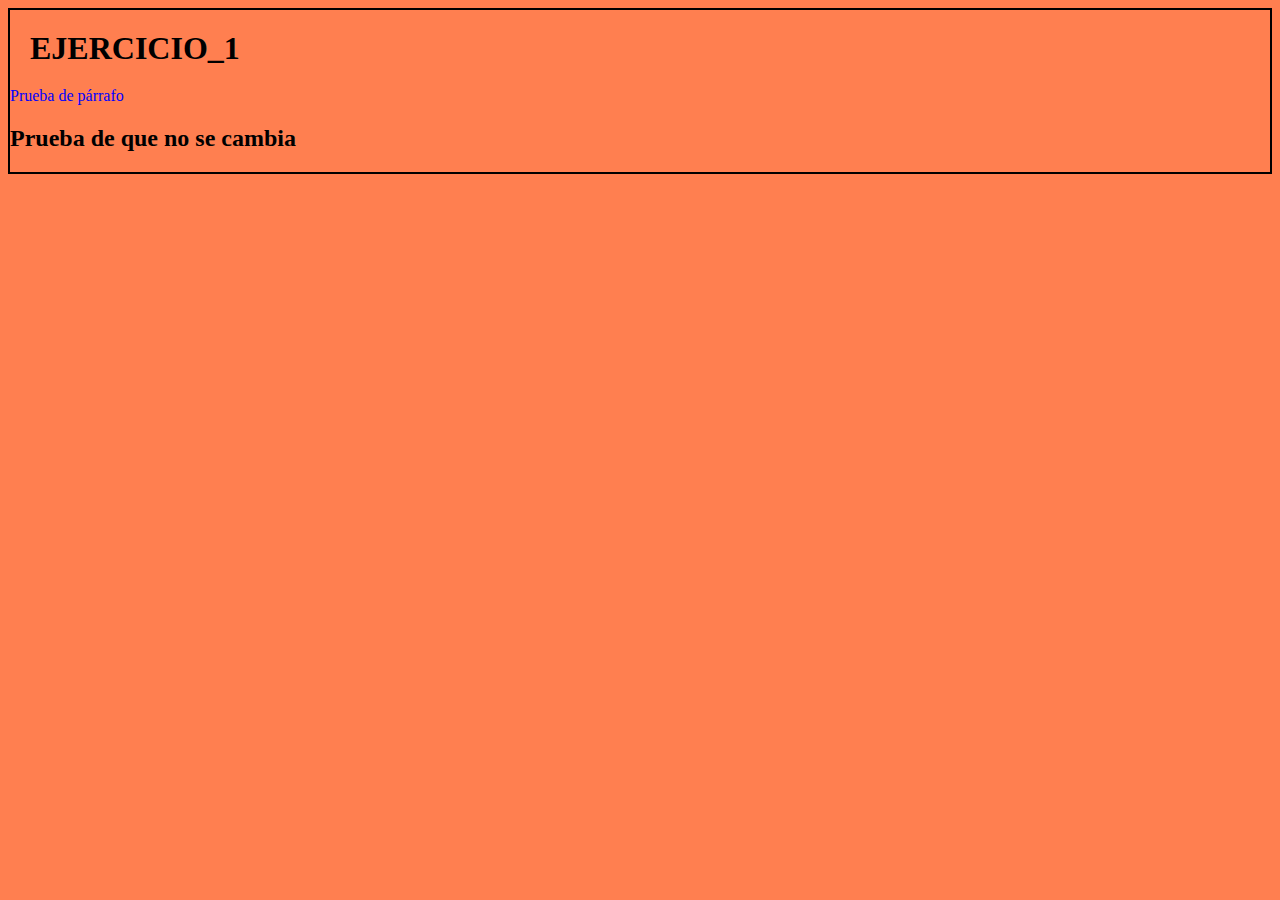
<file: NaiaraCuenca_ASIR1/Ejercicio_01/index.html>
<!-- 
Nombre: [Naiara Cuenca] 
Curso: [ASIR1] 
Fecha: [04/03/2025] 
Ejercicio: [Aplicar Estilos Básicos] 
-->

<!DOCTYPE html>
<html lang="es">
<head>
    <meta charset="UTF-8">
    <link rel="stylesheet" href="style.css">
</head>
<body>

<!-- He creado una división con cada uno de los elementos que se han modificado con css para observar si hay un cambio,
  y por lo tanto funciona el estilo css -->

<div>

    <h1> EJERCICIO_1 </h1>
    <p> Prueba de párrafo </p>
    <h2> Prueba de que no se cambia </h2>

</div>
</body>

</html>
</file>
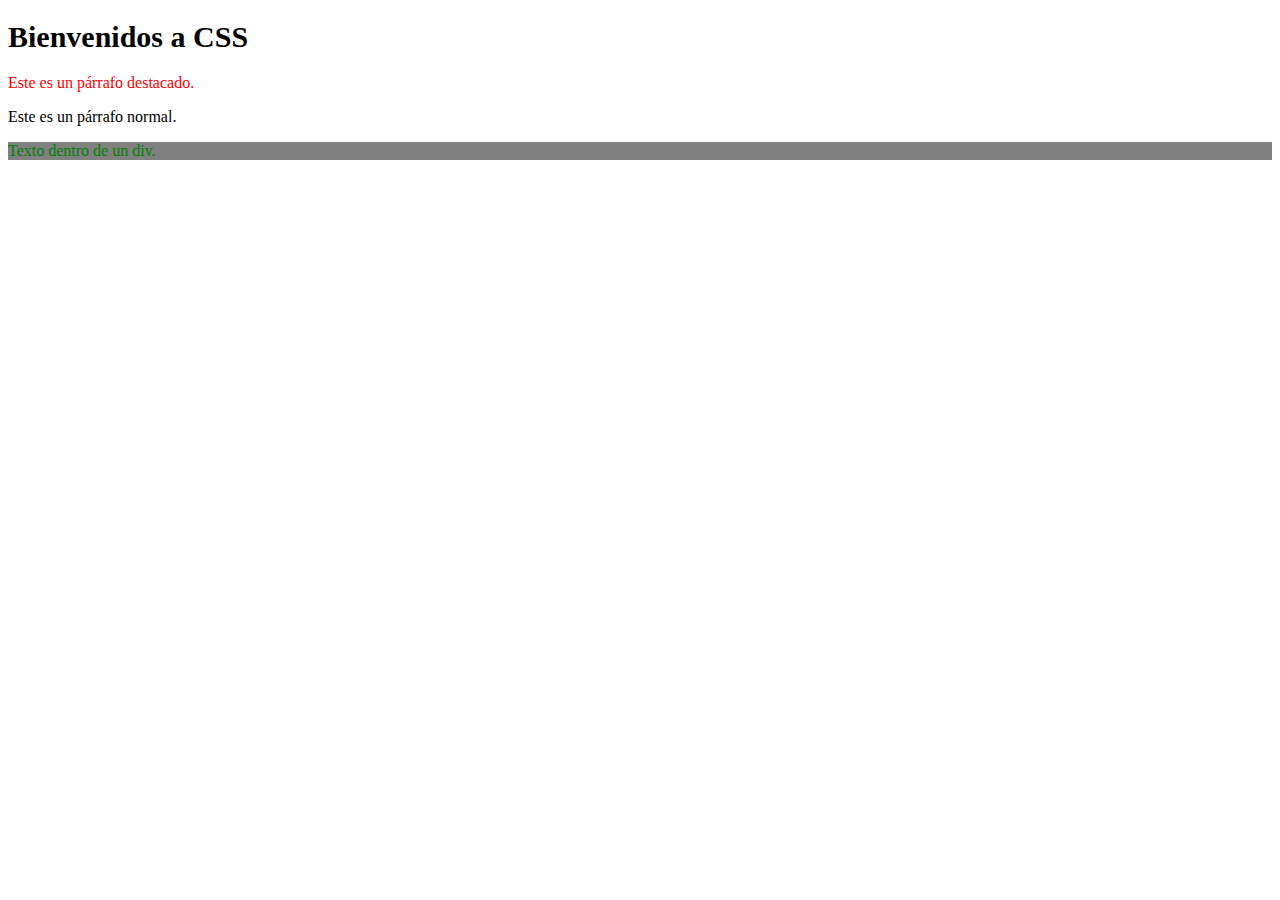
<file: NaiaraCuenca_ASIR1/Ejercicio_02/index.html>
<!-- 
Nombre: [Naiara Cuenca] 
Curso: [ASIR1] 
Fecha: [04/03/2025] 
Ejercicio: [Selectores CSS] 
-->

<!DOCTYPE html>
<html lang="es">
<head>
    <meta charset="UTF-8">
    <meta name="viewport" content="width=device-width, initial-scale=1.0">
    <title>Ejercicio CSS</title>
    <link rel="stylesheet" href="styles.css">
</head>
<body>
    <h1>Bienvenidos a CSS</h1>
    <p class="destacado">Este es un párrafo destacado.</p>
    <p>Este es un párrafo normal.</p>
    <div id="caja">
        <p>Texto dentro de un div.</p>
    </div>
</body>
</html>
</file>
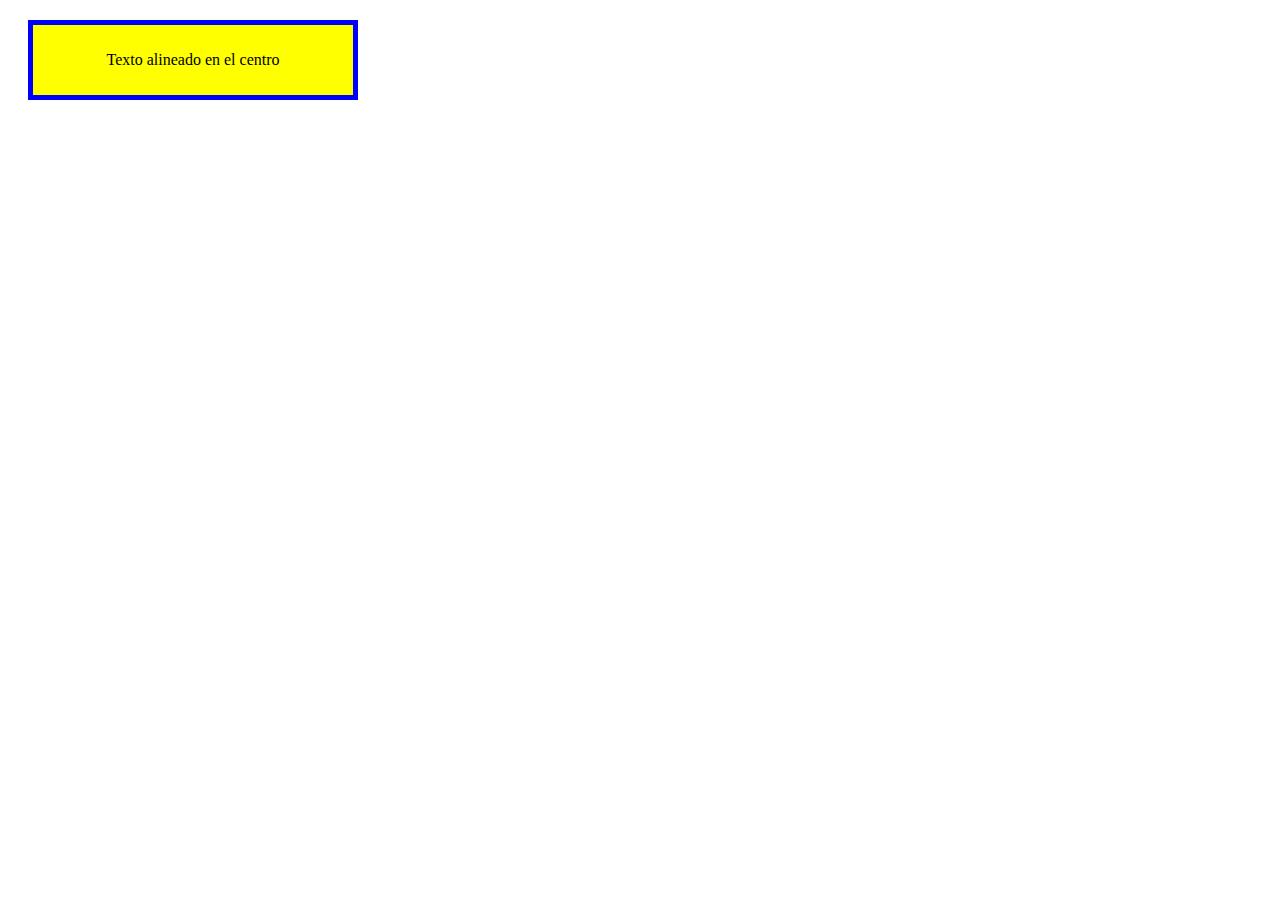
<file: NaiaraCuenca_ASIR1/Ejercicio_03/index.html>
<!-- 
Nombre: [Naiara Cuenca] 
Curso: [ASIR1] 
Fecha: [04/03/2025] 
Ejercicio: [Modelo de caja] 
-->

<!DOCTYPE html>
<html lang="es">
<head>
    <meta charset="UTF-8">
    <meta name="viewport" content="width=device-width, initial-scale=1.0">
    <link rel="stylesheet" href="styles.css">
</head>
<body>

    <!-- Se crea una caja con clase caja para que sea más fácil aplicar el código CSS -->

<div class="caja">
    <p> Texto alineado en el centro </p>
</div>

</body>
</html>
</file>
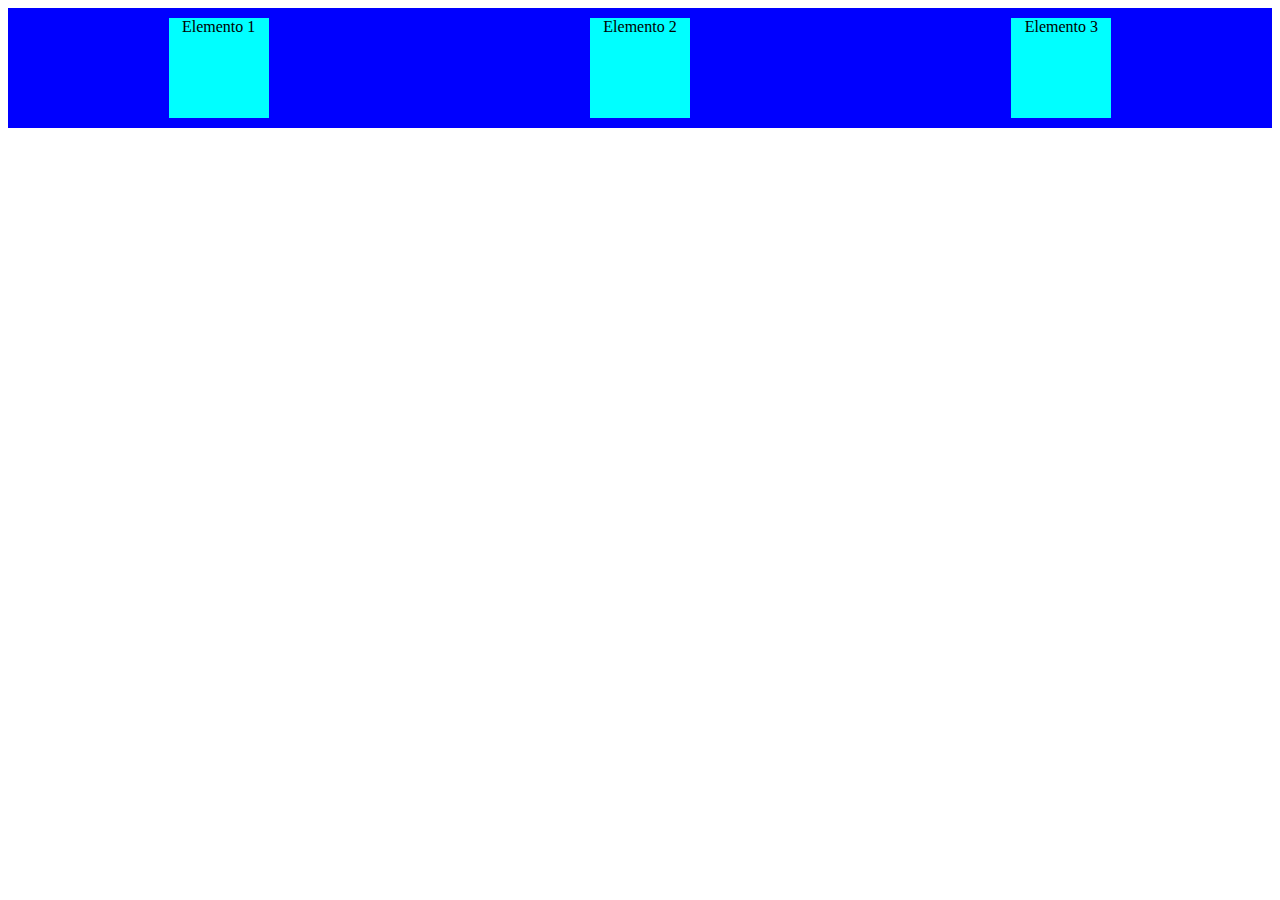
<file: NaiaraCuenca_ASIR1/Ejercicio_04/index.html>
<!-- 
Nombre: [Naiara Cuenca] 
Curso: [ASIR1] 
Fecha: [04/03/2025] 
Ejercicio: [Flexbox] 
-->

<!DOCTYPE html>
<html lang="es">
<head>
    <meta charset="UTF-8">
    <meta name="viewport" content="width=device-width, initial-scale=1.0">
    <link rel="stylesheet" href="styles.css">
</head>
<body>
<div class="contenedor-flex">
    <div> Elemento 1 </div>
    <div> Elemento 2 </div>
    <div> Elemento 3 </div>
</div>

</body>
</html>
</file>
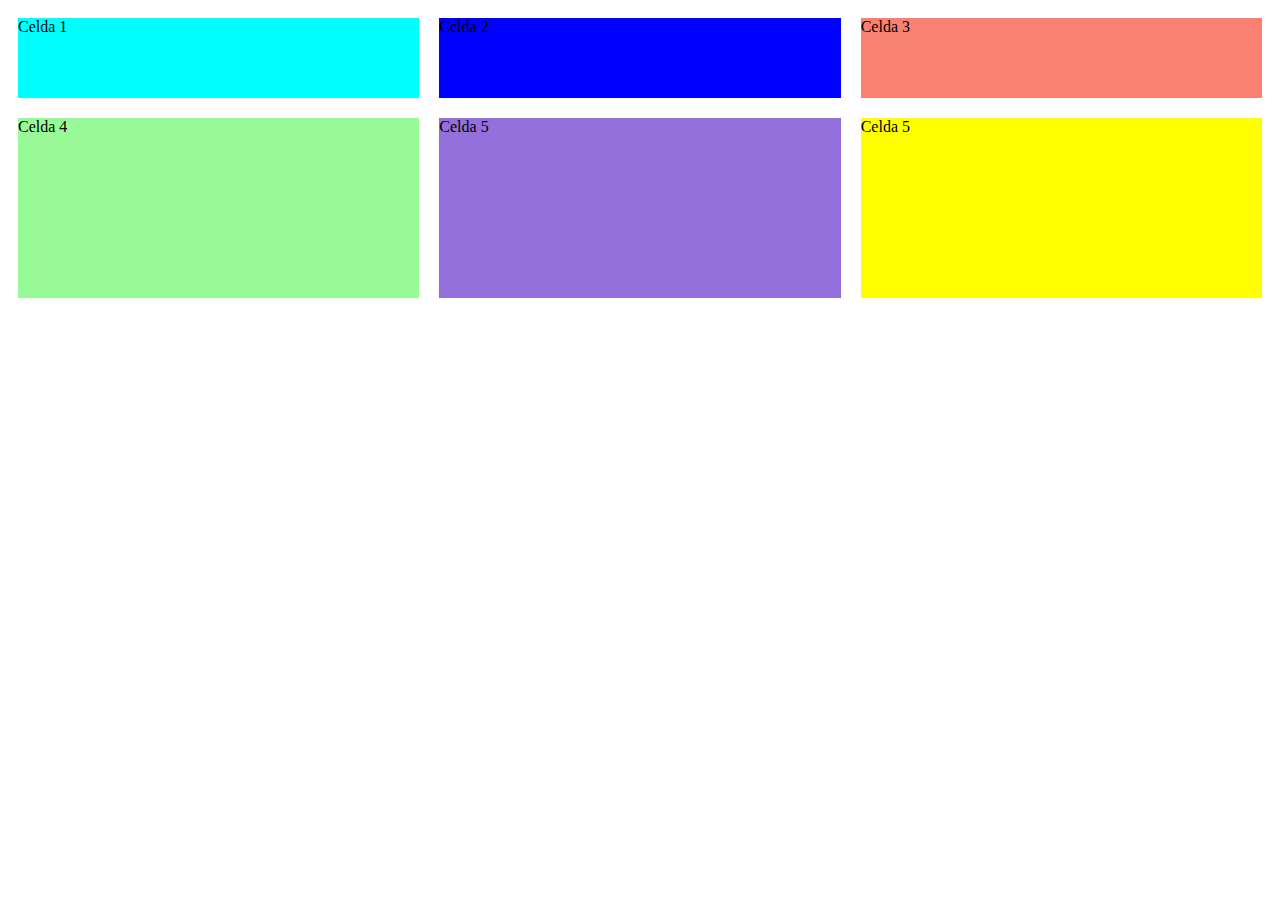
<file: NaiaraCuenca_ASIR1/Ejercicio_05/index.html>
<!-- 
Nombre: [Naiara Cuenca] 
Curso: [ASIR1] 
Fecha: [04/03/2025] 
Ejercicio: [Grid Layout] 
-->

<!DOCTYPE html>
<html lang="es">
<head>
    <meta charset="UTF-8">
    <meta name="viewport" content="width=device-width, initial-scale=1.0">
    <link rel="stylesheet" href="styles.css">
</head>
<body>
    <div class="contenedor-grid">
        <div class="celda1"> Celda 1 </div>
        <div class="celda2"> Celda 2 </div>
        <div class="celda3"> Celda 3 </div>
        <div class="celda4"> Celda 4 </div>
        <div class="celda5"> Celda 5 </div>
        <div class="celda6"> Celda 5 </div>
    </div>

</body>
</html>
</file>
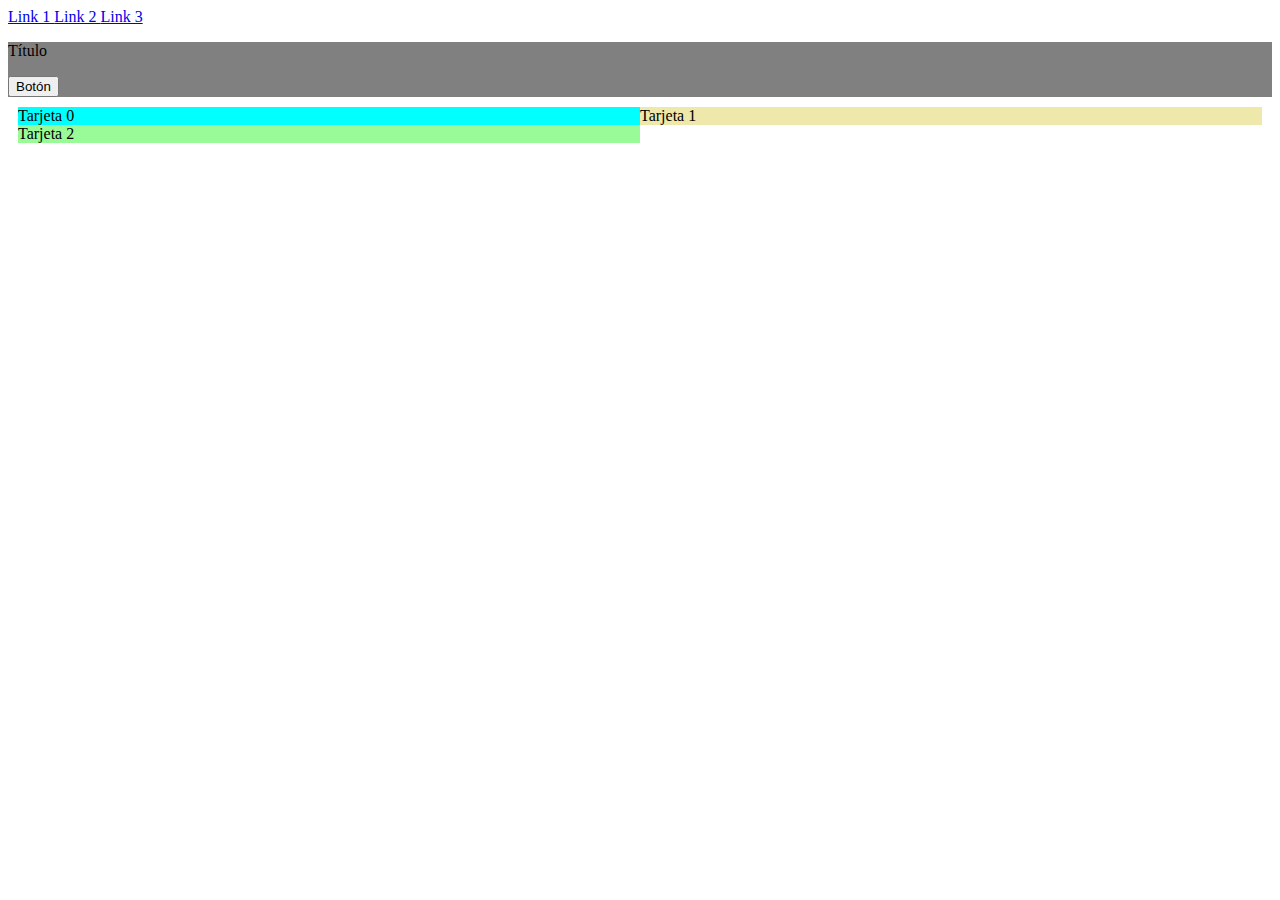
<file: NaiaraCuenca_ASIR1/Ejercicio_nota/index.html>
<!-- 
Nombre: [Naiara Cuenca] 
Curso: [ASIR1] 
Fecha: [05/03/2025] 
Ejercicio: [Diseño de un Panel de Dashboard Interactivo] 
-->

<!DOCTYPE html>
<html lang="es">
<head>
    <meta charset="UTF-8">
    <meta name="viewport" content="width=device-width, initial-scale=1.0">
    <link rel="stylesheet" href="styles.css">
</head>
<body>
    <div class="sidebar"> 
        <a href="#"> Link 1 </a>
        <a href="#"> Link 2 </a>
        <a href="#"> Link 3 </a>
    </div>

    <header> 
        <p>Título </p>
        <button class="boton"> Botón </button>
    </header>

    <div class="contenedor-main"> 
        <div class="card"> Tarjeta 0 </div>
        <div class="card1"> Tarjeta 1 </div>
        <div class="card2"> Tarjeta 2 </div>
    </div>

</body>
</html>
</file>
<file: NaiaraCuenca_ASIR1/Ejercicio_01/style.css>
/* 
Nombre: [Naiara Cuenca] 
Curso: [ASIR1] 
Fecha: [04/03/2025] 
Ejercicio: [Aplicar Estilos Básicos] 
*/
 
body {background-color: coral; font-style: arial, sans-serif;}
p {color:blue;}
h1 {margin: 20px;}
div {border: 2px solid;}
</file>
<file: NaiaraCuenca_ASIR1/Ejercicio_02/styles.css>
/* 
Nombre: [Naiara Cuenca] 
Curso: [ASIR1] 
Fecha: [04/03/2025] 
Ejercicio: [Selectores CSS] 
*/

/* La clase destacado se le asigna el color rojo */
.destacado {color:red;}

/* Cambia el color de los párrafos dentro de la división que tenga como id=caja */
#caja p {color:green;}

/* Cambia el tamaño de fuente a todos los elementos h1 */
h1 {font-size: 30px;}

/* Cambia el fondo de todos los párrafos dentro de una división */
div p {background-color: grey;}
</file>
<file: NaiaraCuenca_ASIR1/Ejercicio_03/styles.css>
/* 
Nombre: [Naiara Cuenca] 
Curso: [ASIR1] 
Fecha: [04/03/2025] 
Ejercicio: [Modelo de caja] 
*/

.caja {width: 300px;
       height: 150; 
       background-color: yellow;
       border: 5px solid blue;
       padding: 10px;
       margin: 20px;
       text-align: center;}
</file>
<file: NaiaraCuenca_ASIR1/Ejercicio_04/styles.css>
/*
Nombre: [Naiara Cuenca] 
Curso: [ASIR1] 
Fecha: [04/03/2025] 
Ejercicio: [Flexbox] */

/* En la clase flexbox aplicamos el CSS que nos han pedido*/
.contenedor-flex {display: flex;
          justify-content: space-around;
          background-color: blue;}

/* Aplicamos a las divisiones hijos qe se creen del contenedor*/
.contenedor-flex > div {background-color: aqua;
                width: 100px;
                height: 100px;
                margin: 10px;
                text-align: center;}
</file>
<file: NaiaraCuenca_ASIR1/Ejercicio_05/styles.css>
/* 
Nombre: [Naiara Cuenca] 
Curso: [ASIR1] 
Fecha: [04/03/2025] 
Ejercicio: [Grid Layout] 
*/

.contenedor-grid {display: grid;
                  flex-direction: row;
                  grid-template-columns: repeat(3, 1fr);
                  grid-template-rows: 100px 200px;}

.contenedor-grid > div {margin: 10px;
                        text-align: center;}

/* Ya que nos pide un fondo diferente en cada celda, se crean cuantas clases como celdas existentes */
.celda1 {display: flex;
         background-color: aqua;}

.celda2 {display: flex;
         background-color: blue;}

.celda3 {display: flex;
         background-color: salmon;}

.celda4 {display: flex;
        background-color: palegreen;}

.celda5 {display: flex;
         background-color: mediumpurple;}

.celda6 {display: flex;
         background-color: yellow;}
</file>
<file: NaiaraCuenca_ASIR1/Ejercicio_nota/styles.css>
/* 
Nombre: [Naiara Cuenca] 
Curso: [ASIR1] 
Fecha: [05/03/2025] 
Ejercicio: [Diseño de un Panel de Dashboard Interactivo] 
*/

.sidebar {width: 20%;
          justify-content: left;}

header {justify-content: space-around;
        background-color: grey;}


/* Creamos un contenedor grid que tenga dos filas y dos columnas */
.contenedor-main {display: grid;
                  grid-template-columns: 1fr 1fr;
                  grid-template-rows: 1fr 1fr;
                  margin: 10px;}

/* Cambia a una sola columna en pantallas pequeñas*/
@media {contenedor-main {grid-template-columns: 1fr;
                         grid-template-rows: auto;}}

/* Creamos una clase para cada tarjeta ya que nos pide un fondo diferente para cada una*/
.card {background-color: aqua;
       animation-duration: 2s;
       animation-name: entrada;}

/* Además utilizamos hover para cambiar el fondo y hacer la tarjeta ligeramente más grande cuando pasemos el mouse por arriba*/
.card:hover {background-color: palegoldenrod;
             transform: scale(1.2);}

.card1 {background-color: palegoldenrod;
        animation-duration: 4s;
        animation-name: entrada;}
.card1:hover {background-color: aqua;
             transform: scale(1.2);}

.card2 {background-color: palegreen;
        animation-duration: 6s;
        animation-name: entrada;}
.card2:hover {background-color:pink;
             transform: scale(1.2);}

/* Añade una animacion de entrada */
@keyframes entrada {
    from {margin-left: 100%;
          width: 300%;}
    to {margin-left: 100%;
        width: 100%;}
}
</file>
